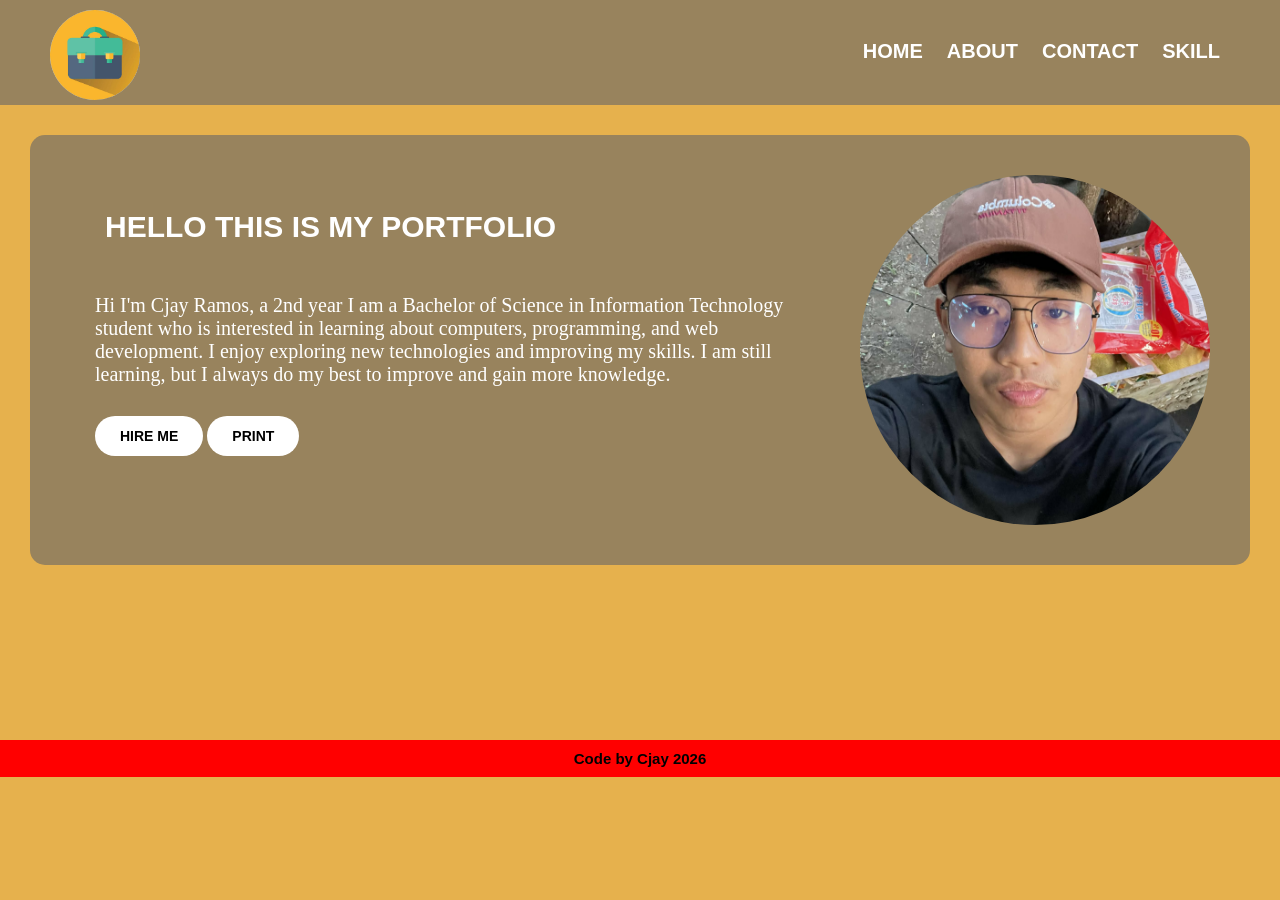
<file: index.html>
<!DOCTYPE html>
<html lang="en">
<head>
    <meta charset="UTF-8">
    <meta name="viewport" content="width=device-width, initial-scale=1.0">
    <title>Cjay Ramos - Portfolio</title>
    <link rel="stylesheet" href="style.css">
</head>
<body>
   <section class="s1">
    <div class="d3">
        <div class="d4">
            <img class="img2" src="image.png" alt="picture">
        </div>
    <nav>
        <ul>
            <a href="home.html">HOME</a>
            <a href="about.html">ABOUT</a>
            <a href="contact.html">CONTACT</a>
            <a href="skill.html">SKILL</a>
        </ul>
    </nav>
    </div>
   </section>

   <section class="s2">
    <div class="d1">
    <h1 class="h11"> HELLO THIS IS MY PORTFOLIO</h1>
    <p> Hi I'm Cjay Ramos, a 2nd year I am a Bachelor of Science in Information Technology student who is interested in learning about computers, programming, and web development. I enjoy exploring new technologies and improving my skills. I am still learning, but I always do my best to improve and gain more knowledge.</p>
    <button class="b1" onclick="window.alert('Thank You So Much')">HIRE ME</button>
     <button class="b1" onclick="window.print()">PRINT</button>
    </div>
    <div class="d2">
    <img src="image copy.png" alt="picture">
    </div>
    </section>
    <div class="d51">
        <h1 class="h51">Code by Cjay 2026</h1>
    </div>
</body>
</html>
</file>
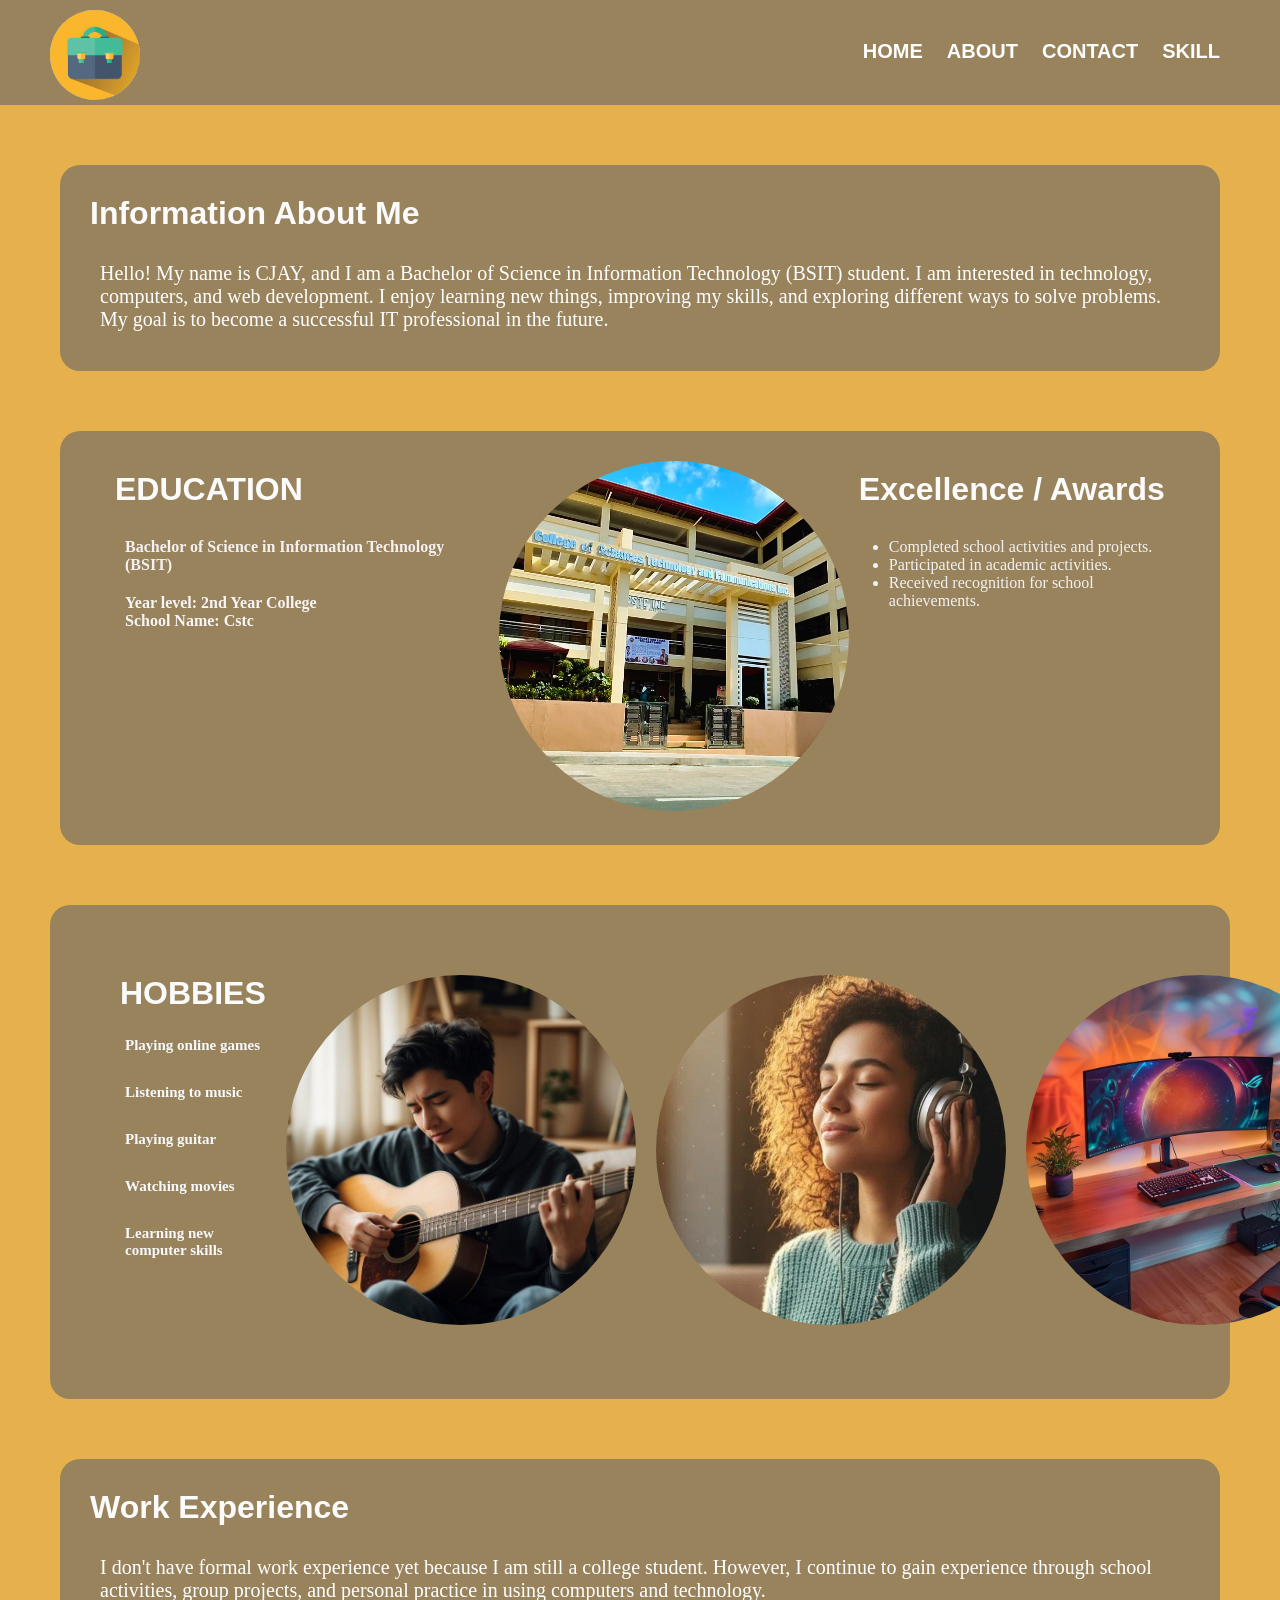
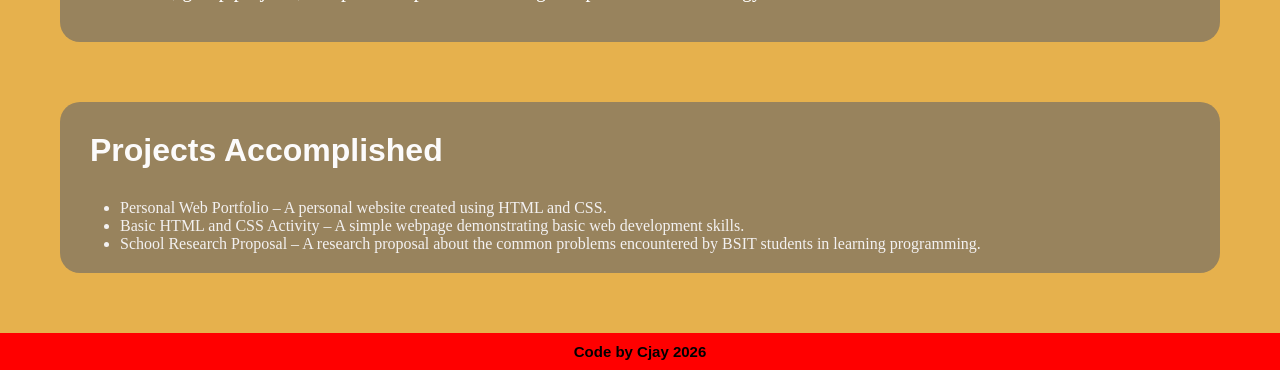
<file: about.html>
<!DOCTYPE html>
<html lang="en">
<head>
    <meta charset="UTF-8">
    <meta name="viewport" content="width=device-width, initial-scale=1.0">
    <title>Cjay Ramos - Portfolio</title>
    <link rel="stylesheet" href="style.css">
</head>
<body>
      <section class="s1">
    <div class="d3">
        <div class="d4">
            <img class="img2" src="image.png" alt="picture">
        </div>
    <nav>
        <ul>
            <a href="home.html">HOME</a>
            <a href="about.html">ABOUT</a>
            <a href="contact.html">CONTACT</a>
            <a href="skill.html">SKILL</a>
        </ul>
    </nav>
    </div>
   </section>

   <div class="d8">
    <h1>Information About Me</h1>
    <p class="p1">Hello! My name is CJAY, and I am a Bachelor of Science in Information Technology (BSIT) student. I am interested in technology, computers, and web development. I enjoy learning new things, improving my skills, and exploring different ways to solve problems. My goal is to become a successful IT professional in the future.</p>
   </div>

   <div class="d9">
    <div class="text">
    <h1>EDUCATION</h1>
    <h2>Bachelor of Science in Information Technology (BSIT)</h2>
    <div class="info">
    <h3>Year level: 2nd Year College</h3>
    <h3>School Name: Cstc</h3>
    </div>
    </div>
    <div>
        <img class="img4" src="image copy 5.png" alt="picture">
    </div>
    <div class="d20">
        <h1>Excellence / Awards</h1>
        <ul>
            <li>Completed school activities and projects.</li>
             <li>Participated in academic activities.</li>
              <li>Received recognition for school achievements.</li>
        </ul>
    </div>
    </div>

    <div class="d21">
        <div class="hob">
        <h1>HOBBIES</h1>
        <h2 class="h22">Playing online games</h2>
        <h2 class="h22">Listening to music</h2>
        <h2 class="h22">Playing guitar</h2>
        <h2 class="h22">Watching movies</h2>
        <h2 class="h22">Learning new computer skills</h2>
        </div>
     <div class="d22">
        <img src="image copy 6.png" alt="pic">
        
     </div>
     <div class="d22">
        <img src="image copy 7.png" alt="pic">
     </div>
     <div class="d22">
        <img src="image copy 8.png" alt="pic">
     </div>


    </div>
    <div class="d23">
        <h1>Work Experience</h1>
        <p class="p1">I don't have formal work experience yet because I am still a college student. However, I continue to gain experience through school activities, group projects, and personal practice in using computers and technology.</p>
    </div>
    <div class="d23">
        <h1>Projects Accomplished</h1>
        <ul>
            <li>Personal Web Portfolio – A personal website created using HTML and CSS.</li>
            <li>Basic HTML and CSS Activity – A simple webpage demonstrating basic web development skills.</li>
            <li>School Research Proposal – A research proposal about the common problems encountered by BSIT students in learning programming.</li>
        </ul>
    </div>
    <div class="d24">
        <h1 class="h25">Code by Cjay 2026</h1>
    </div>

</body> 
</html>
</file>
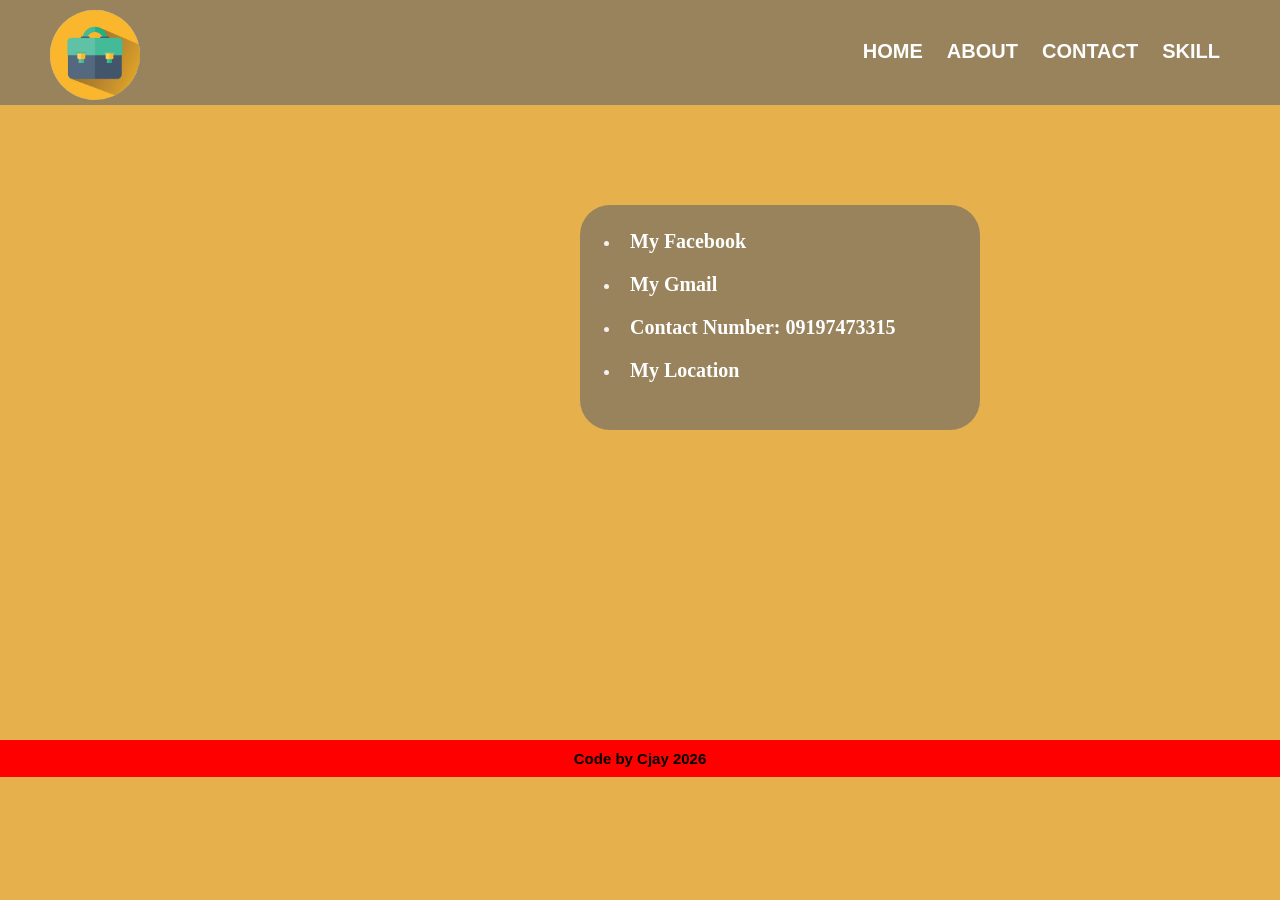
<file: contact.html>
<!DOCTYPE html>
<html lang="en">
<head>
    <meta charset="UTF-8">
    <meta name="viewport" content="width=device-width, initial-scale=1.0">
    <title>Cjay Ramos - Portfolio</title>
    <link rel="stylesheet" href="style.css">
</head>
<body>
      <section class="s1">
    <div class="d3">
        <div class="d4">
            <img class="img2" src="image.png" alt="picture">
        </div>
    <nav>
        <ul>
            <a href="home.html">HOME</a>
            <a href="about.html">ABOUT</a>
            <a href="contact.html">CONTACT</a>
            <a href="skill.html">SKILL</a>
        </ul>
    </nav>
    </div>
   </section>


   <div class="d30">
    <div class="d31">
        <ul class="ul1">
            <li class="li1"><a class="a1" href="https://www.facebook.com/profile.php?id=61591741689386"> My Facebook</a></li>
            <li class="li1"><a class="a1" href="cjayclavoramos@gmail.com">My Gmail</a></li>
            <li class="li1"><a class="a1">Contact Number: 09197473315</a></li>
            <li class="li1"><a class="a1" href="https://maps.app.goo.gl/gF6LAmpaeRSspRoDA">My Location</a></li>
        </ul>
    </div>
   </div>
     <div class="d53">
        <h1 class="h53">Code by Cjay 2026</h1>
    </div>
</body>
</html>
</file>
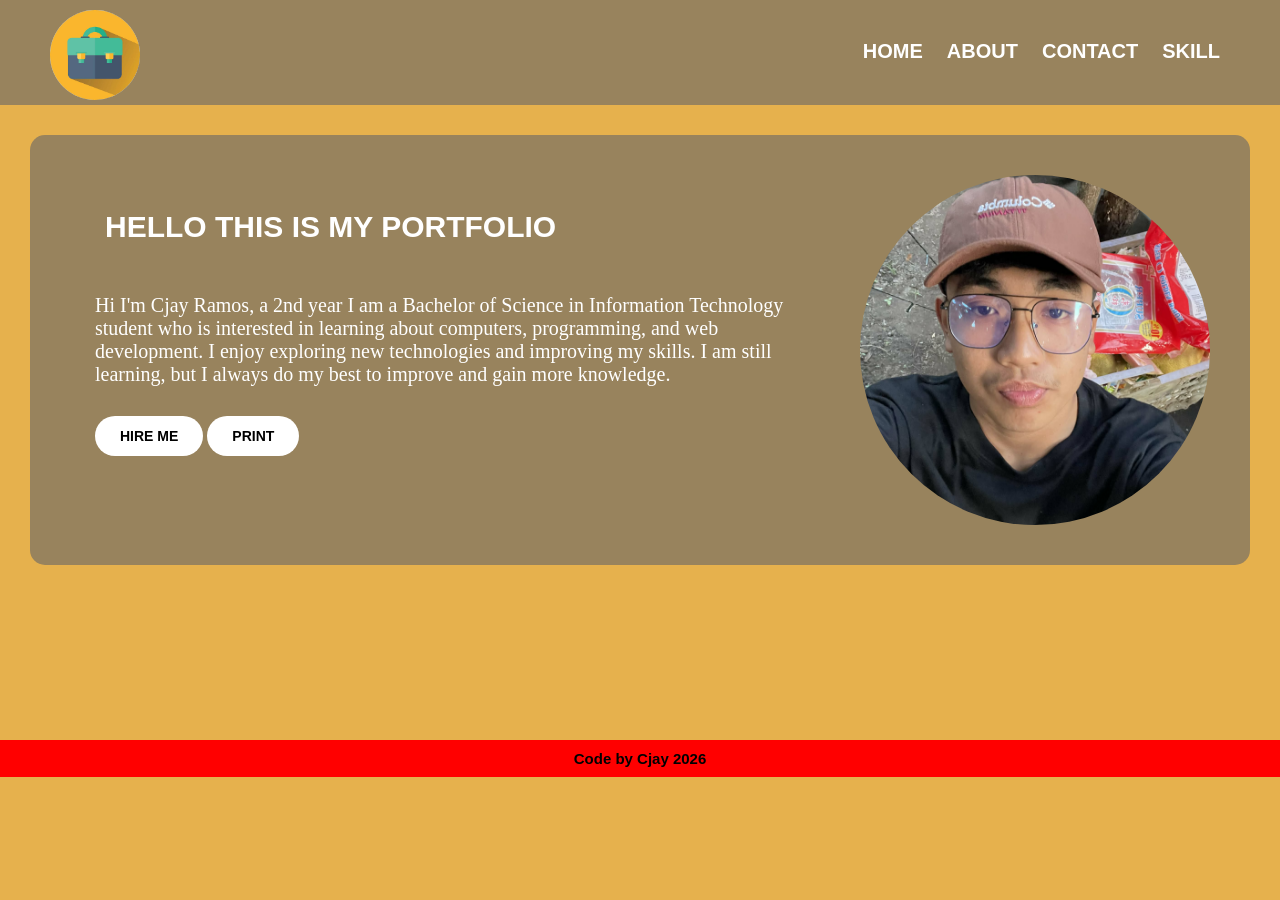
<file: home.html>
<!DOCTYPE html>
<html lang="en">
<head>
    <meta charset="UTF-8">
    <meta name="viewport" content="width=device-width, initial-scale=1.0">
    <title>Cjay Ramos - Portfolio</title>
    <link rel="stylesheet" href="style.css">
</head>
<body>
   <section class="s1">
    <div class="d3">
        <div class="d4">
            <img class="img2" src="image.png" alt="picture">
        </div>
    <nav>
        <ul>
            <a href="home.html">HOME</a>
            <a href="about.html">ABOUT</a>
            <a href="contact.html">CONTACT</a>
            <a href="skill.html">SKILL</a>
        </ul>
    </nav>
    </div>
   </section>

   <section class="s2">
    <div class="d1">
    <h1 class="h11"> HELLO THIS IS MY PORTFOLIO</h1>
    <p> Hi I'm Cjay Ramos, a 2nd year I am a Bachelor of Science in Information Technology student who is interested in learning about computers, programming, and web development. I enjoy exploring new technologies and improving my skills. I am still learning, but I always do my best to improve and gain more knowledge.</p>
    <button class="b1" onclick="window.alert('Thank You So Much')">HIRE ME</button>
     <button class="b1" onclick="window.print()">PRINT</button>
    </div>
    <div class="d2">
    <img src="image copy.png" alt="picture">
    </div>
    </section>
    <div class="d51">
        <h1 class="h51">Code by Cjay 2026</h1>
    </div>
</body>
</html>
</file>
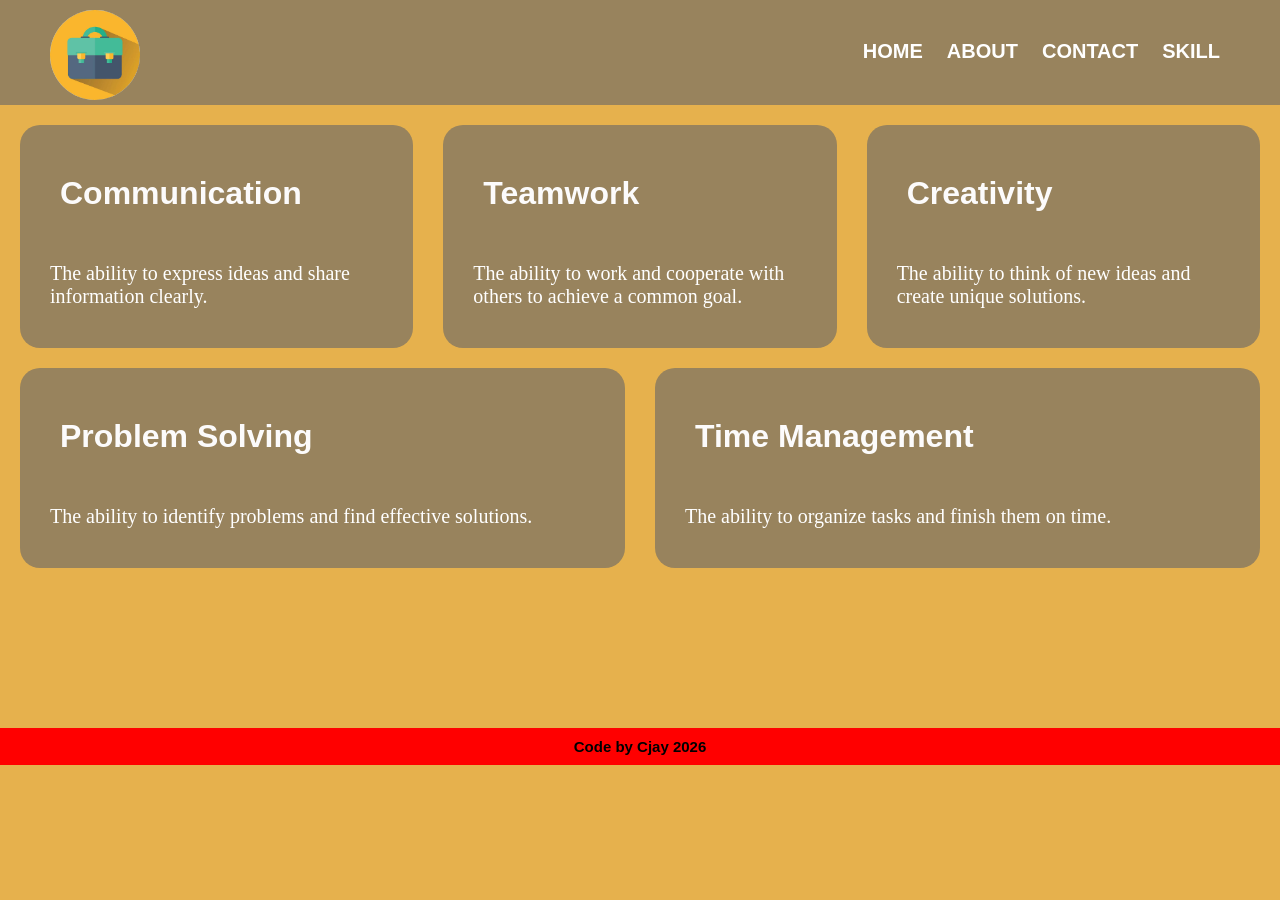
<file: skill.html>
<!DOCTYPE html>
<html lang="en">
<head>
    <meta charset="UTF-8">
    <meta name="viewport" content="width=device-width, initial-scale=1.0">
    <title>Document</title>
      <link rel="stylesheet" href="style.css">
</head>
<body>
       <section class="s1">
    <div class="d3">
        <div class="d4">
            <img class="img2" src="image.png" alt="picture">
        </div>
    <nav>
        <ul>
            <a href="home.html">HOME</a>
            <a href="about.html">ABOUT</a>
            <a href="contact.html">CONTACT</a>
            <a href="skill.html">SKILL</a>
        </ul>
    </nav>
    </div>
   </section>
   <div class="d11">

    <div class="d5">
     <h1>Communication</h1>
      <p>The ability to express ideas and share information clearly.</p>
    </div>
    <div class="d6">
     <h1>Teamwork</h1>
     <p>The ability to work and cooperate with others to achieve a common goal.</p>
    </div>
    <div class="d7">
     <h1>Creativity</h1>
     <p>The ability to think of new ideas and create unique solutions.</p>
    </div>

   </div>
   <div class="d40">
    <div class="d41">
     <h1>Problem Solving</h1>
     <p>The ability to identify problems and find effective solutions.</p>
    </div>
     <div class="d42">
        <h1>Time Management</h1>
        <p>The ability to organize tasks and finish them on time.</p>
        
    </div>
   </div>
 
    <div class="d50">
        <h1 class="h50">Code by Cjay 2026</h1>
    </div>
</body>
</html>
</file>
<file: style.css>
body{
    background-color: rgb(230, 177, 77);
    
}
*{
   margin:0%;
}

.s1{
    display: flex;
    text-align: center;
    background-color: rgb(152, 131, 93);
    height: 105px;
   
   
    
   

}
a{
    color: white;
    text-decoration: none;
    font-family: 'Franklin Gothic Medium', 'Arial Narrow', Arial, sans-serif;
    padding: 10px;
    font-size: 20px;
    font-weight: bold;
    border-radius: 8px;
    
}
a:hover{
    background: #00a2ff;
    border-radius: 20px;
   

}
.s2{
    background-color: rgb(152, 131, 93);
    display: flex;
   gap: 30px;
   padding: 40px;
   margin: 30px;
   border-radius: 15px;
}
.h11{
    color: white;
    font-size: 30px;
    font-weight: bold;
    font-family: 'Franklin Gothic Medium', 'Arial Narrow', Arial, sans-serif;
}

p{
    color: white;
    font-size: 20px;
    padding-top: 40px;
    font-family: cursive;
}
.d2{
  
   display: flex;
   justify-content: center;
}
.d1{
    flex: 1;
    padding: 25px;
    border-radius: 15px;
    
}
img{
    width: 350px;
    height: 350px;
    border-radius: 50%;
    object-fit: cover;
}
.d3{
   display: flex;
   justify-content: space-between;
   flex: 3;
   padding-right: 50px;
   
   
}
.d4{
   display: flex;
   justify-content: space-between;
   flex: 1;
   padding-left: 50px;
 
 
 
}
.img2{
 width: 90px;
 height: 90px;
 border-radius: 50%;
 margin-top: 10px;

 
   
}
nav, ul{
    margin-top: 20px;
}
li{
    font-family: cursive;
}

   

.b1{
    border-radius: 10px;
    background-color: white;
    border: none;
    border-radius: 25px;
    margin-top: 30px;
    padding:12px 25px;
    font-weight: bold;
    font-size: 14px;

}
.b1:hover{
    background-color: #00a2ff;
}

.d11{
    display: flex;
    margin: 20px;
    background-color: rgb(152, 131, 93);
    border-radius: 20px;
    gap: 30px;
    padding: 0;
    background: transparent;
   
    
    
}
.d5, .d6, .d7{
    
    background-color: rgb(152, 131, 93);
    border-radius: 30px;
    
   
}
.d5{  
     width: 50%;
      background-color: rgb(152, 131, 93);
      border-radius: 20px;
      padding: 40px 30px;
      margin: 0;
   

}
.d6{
      width: 50%;
      background-color: rgb(152, 131, 93);
      border-radius: 20px;
      padding: 40px 30px;
      margin: 0;
    
}
.d7{
   width: 50%;
      background-color: rgb(152, 131, 93);
      border-radius: 20px;
      padding: 40px 30px;
      margin: 0;

}
.d40{
    display: flex;
    margin: 20px;
    background-color: rgb(152, 131, 93);
    border-radius: 20px;
    gap: 30px;
    padding: 0;
    background: transparent;
}
.d41{
    width: 50%;
      background-color: rgb(152, 131, 93);
      border-radius: 20px;
      padding: 40px 30px;
      margin: 0;

}
.d42{
    width: 50%;
      background-color: rgb(152, 131, 93);
      border-radius: 20px;
      padding: 40px 30px;
      margin: 0;

}

.h12{
    color: white;
    padding: 30px;
    
}
h1{
    padding: 10px;
    color: rgb(252, 251, 251);
    font-family: 'Franklin Gothic Medium', 'Arial Narrow', Arial, sans-serif;
}

   
    

.d8{
    background-color: rgb(152, 131, 93);
    margin: 60px;
    border-radius: 20px;
    padding: 20px;
    
}
.p1{
    padding: 20px;
    
}
.d9{
 background-color: rgb(152, 131, 93);
    margin: 60px;
    border-radius: 20px;
    margin-top: 20px;
    padding: 30px 45px;
    display: flex;
    justify-content: space-between;
    align-items: flex-start;
   
}

h2{
    color:rgb(245, 241, 241);
    padding: 20px;
    font-weight: bold;
    font-size: 16px;
    font-family: cursive;

   
    
}
h3{
    color:rgb(248, 245, 245);
    padding-left: 20px;
    font-size: medium;
    font-family: cursive;

}
li{
    color: rgb(243, 241, 241);
}
.d21{
    background-color: rgb(152, 131, 93);
     padding: 60px;
   margin: 50px;
   border-radius: 20px;
   display: flex;
   justify-content: space-between;
   
}
.h20{
    text-align: center;
    padding: 1px;
   
    

}
.h22{
  padding: 15px;
  font-size: 15px;
  font-family:cursive;
  color: #f7f9fb;
}
.d22{
    padding: 10px;
    padding-bottom: 10px;
}
.d23{
     background-color: rgb(152, 131, 93);
    margin: 60px;
    border-radius: 20px;
    padding: 20px;
}
.d24{
    background-color: red;
}
.h25{
    text-align: center;
    font-size: 15px;
    color: black;
}
.d30{
    width: 400px;
    height: 220px;
    background-color: rgb(152, 131, 93);
    margin-left: 580px;
    border-radius: 30px;
    margin-top: 100px;
    padding-top: 5px;
}
.li1{
    margin-top: 20px;
}
.a1{
    font-family: cursive;
}
.d50{
    background-color: red;
    margin-top: 160px;
    
}
.h50{
    text-align: center;
    font-size: 15px;
    color: black;
}
.d51{
    background-color: red;
    margin-top: 175px;
    
}
.h51{
    text-align: center;
    font-size: 15px;
    color: black;
}
.d53{
    background-color: red;
    margin-top: 310px;
    
}
.h53{
    text-align: center;
    font-size: 15px;
    color: black;
}
</file>
